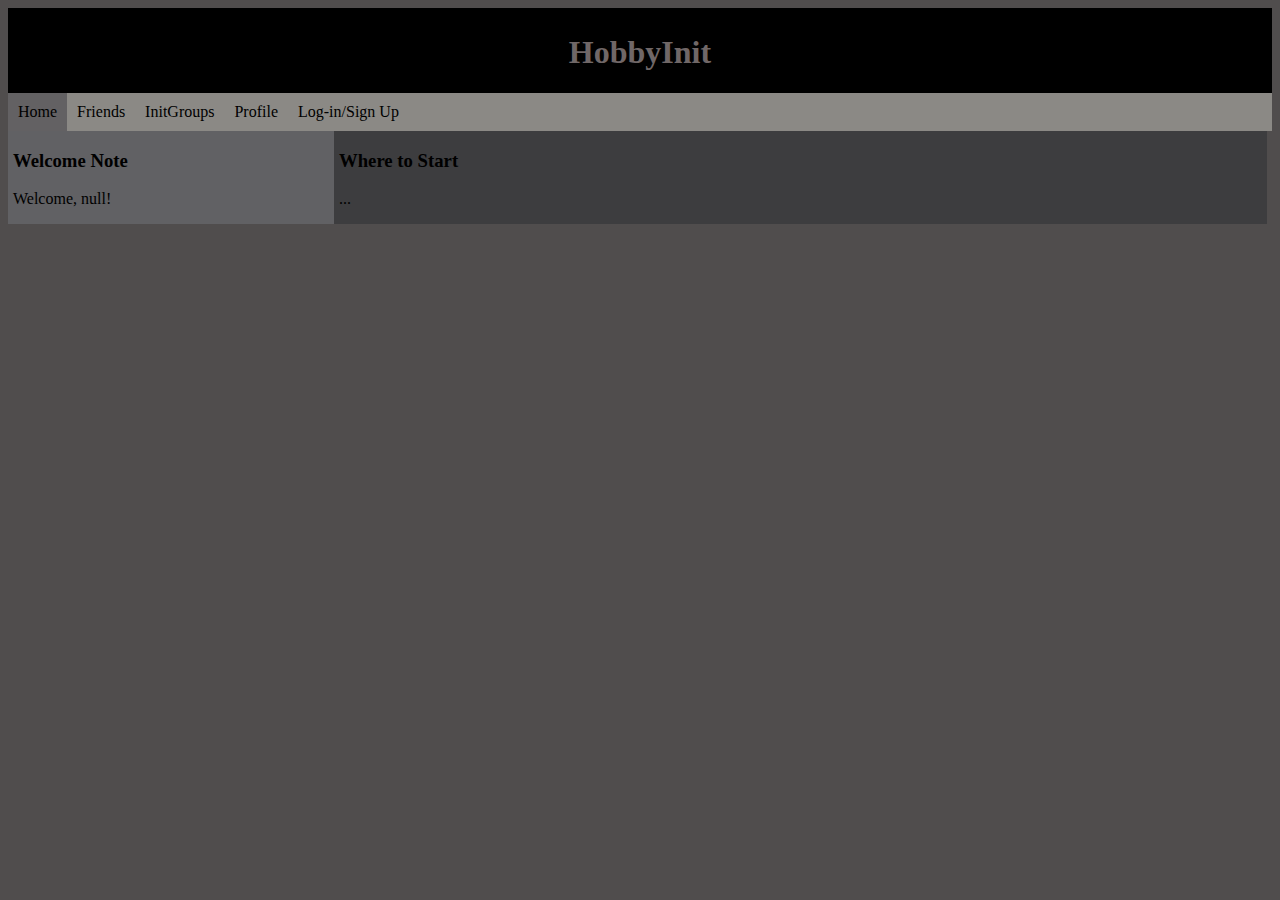
<file: docs/index.html>
<!DOCTYPE html>
<html lang="en-US">
  <head>
    <title>HobbyInit</title>
    <link id="theme" rel="stylesheet" type="text/css" href="css3/stylesheets/darktheme.css">
    <link rel="shortcut icon" type="image/x-icon" href="images/png/HobbyInit.PNG">
    <meta charset="UTF-8">
    <meta name="description" content="By hobbyists, for hobbyists... Connect with HobbyInit!">
    <meta name="keywords" content="HobbyInit">
    <script src="jquery/jquery-3.5.1.js"></script>
    <script src="index.js"></script>
  </head>

  <body onload="welcomeToSite()">
    <header><h1>HobbyInit</h1></header>
    <div id="topnav">
      <ul>
        <li id="active"><a href="javascript:void(0)">Home</a></li>
        <li><a href="html5/social/friends.html">Friends</a></li>
        <li><a href="html5/social/initgroups.html">InitGroups</a></li>
        <li><a href="html5/profile/profile.html">Profile</a></li>
        <li><a href="html5/profile/login.html">Log-in/Sign Up</a></li>
      </ul>
    </div>
    
    <div id="column">
      <div id="left">
        <h3>Welcome Note</h3>
        <p id="greetings"></p>
      </div>
    
      <div id="right">
        <h3>Where to Start</h3>
        <p>...</p>
      </div>
    </div>
  </body>
</html>
</file>
<file: docs/css3/stylesheets/darktheme.css>
body {
  background-color: rgb(80, 77, 77);
}

header {
  background-color: black;
  color: rgb(112, 103, 103);
  height: 80px;
  padding-top: 5px;
  text-align: center;
}

/* 2-column layout (start) */
#column {
  float: left;
  width: 100%;
}

#left {
  background-color: rgb(97, 97, 100);
  float: left;
  width: 25%;
  padding-left: 5px;
  padding-right: 5px;
}

#right {
  background-color: rgb(61, 61, 63);
  float: left;
  width: 73%;
  padding-left: 5px;
  padding-right: 5px;
}
/* 2-column layout (end) */

/* topnav layout (start) */
#topnav ul {
  list-style-type: none;
  margin: 0;
  padding: 0;
  overflow: hidden;
  background-color: rgb(139, 137, 133);
  width: 100%;
}

#topnav li {
  float: left;
}

#topnav li a {
  display: block;
  text-align: center;
  padding: 10px;
  text-decoration: none;
  color: black
}

li a, #dropbtn {
  display: block;
  text-align: center;
  padding: 0;
  text-decoration: none;
}

li a:hover:not(#active), #dropdown:hover:not(#active) #dropbtn {
  color: rgb(115, 116, 115);
  background-color: rgb(34, 34, 34);
}

#topnav li#dropdown {
  display: inline-block;
}

#topnav #dropdown-content a {
  padding: 10px;
  text-decoration: none;
  display: block;
  text-align: left;
}

#topnav #dropdown-content a:hover {
  color: rgb(37, 37, 37);
  background-color: rgb(99, 97, 99);
}

#dropdown:hover #dropdown-content {
  display: block;
}

#topnav #active {
  color: rgb(37, 37, 37);
  background-color: rgb(99, 97, 99);
}
/* 2-column layout (end) */
</file>
